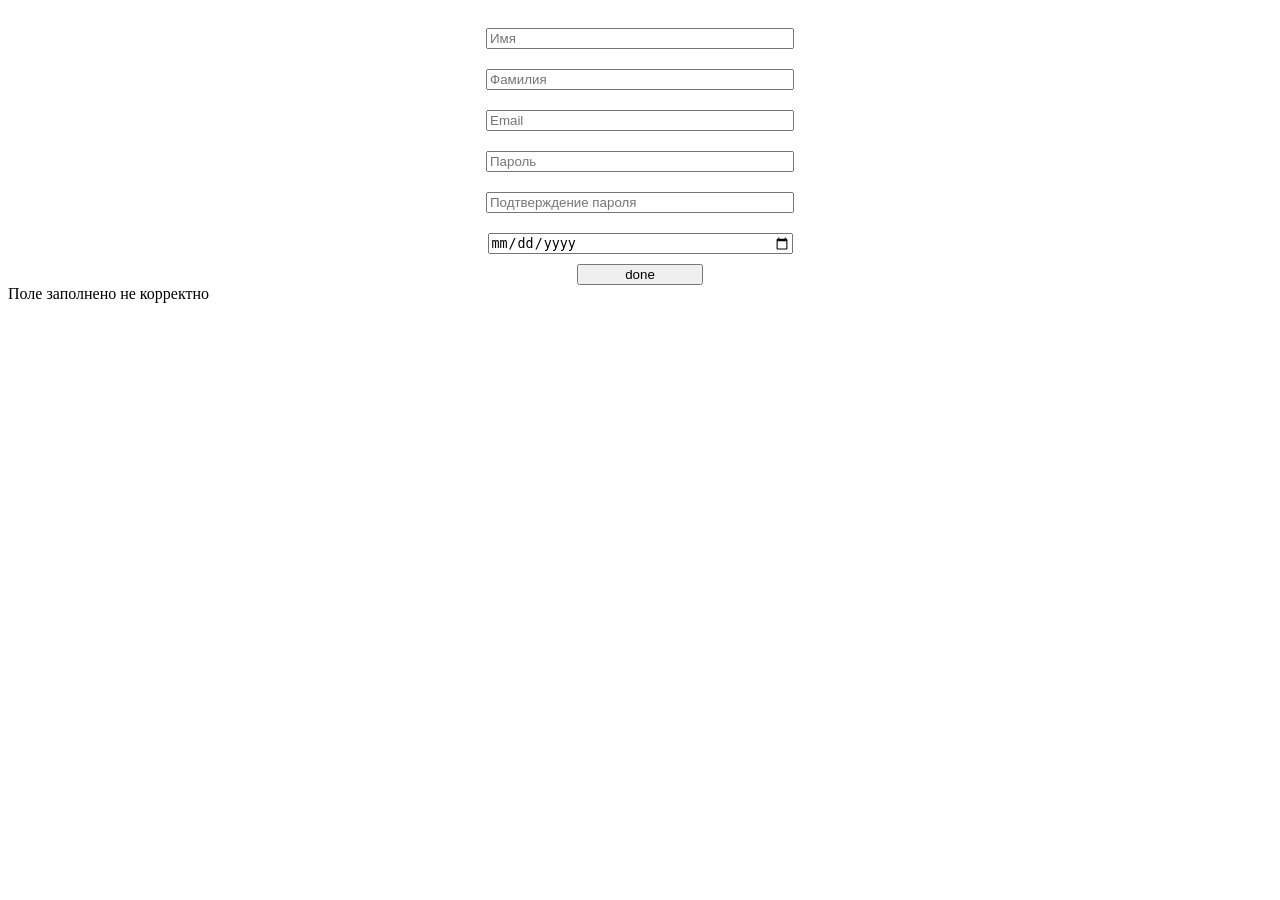
<file: input_validation/index.html>
<!DOCTYPE html>
<html lang="en">
<head>
    <meta charset="UTF-8">
    <meta http-equiv="X-UA-Compatible" content="IE=edge">
    <meta name="viewport" content="width=device-width, initial-scale=1.0">
    <link rel="stylesheet" href="style.css">
    <title>Document</title>
</head>
<body>
    <div class="input-block">

        <form class="container"> 
            <input type="text"  required name="name" placeholder="Имя"  class="input__name"></input>
            <input type="text"  required name="surname" placeholder="Фамилия" class="input__surname"></input>
            <input type="email" name="email" required placeholder="Email" class="input__email"></input>
            <input type="password" name="password" required placeholder="Пароль" class="input__pass"></input>
            <input type="password" name="checkPassword" required placeholder="Подтверждение пароля" class="input__pass-check"></input>
            <input type="date" name="dateOfBirth" required placeholder="Дата рождения" class="input__dob"></input>
            <button class="button__done">done</button>
        </form>

        <div class="error-text">
            <span class="error-text">Поле заполнено не корректно</span>
        </div>
    </div>

    <script src="script.js"></script>
</body>
</html>
</file>
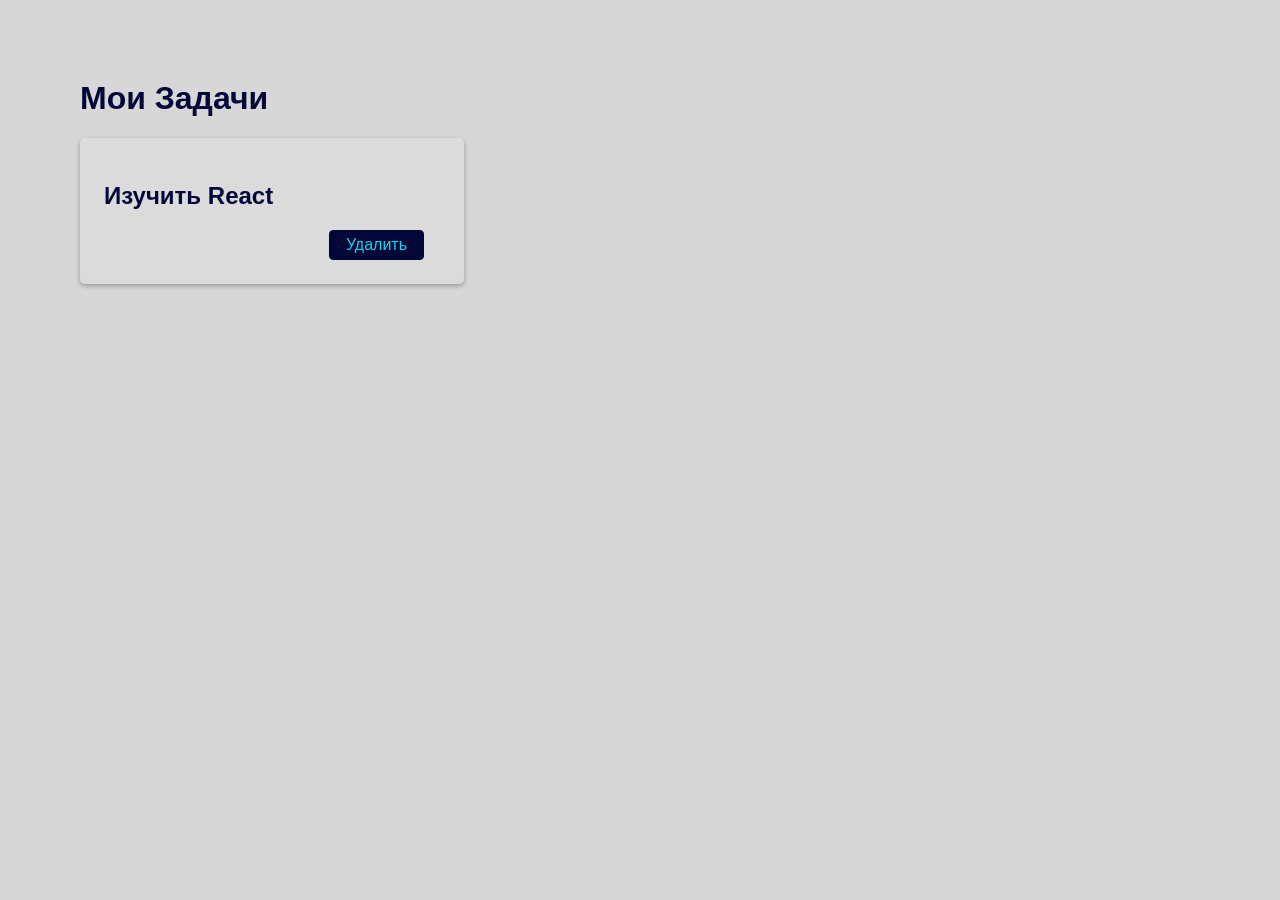
<file: React/Курсы/js-code/index.html>
<!DOCTYPE html>
<html lang="ru">

<head>
  <meta charset="UTF-8">
  <meta http-equiv="X-UA-Compatible" content="IE=edge">
  <meta name="viewport" content="width=device-width, initial-scale=1.0">
  <title>Простой JavaScript Код</title>
  <link rel="stylesheet" href="styles.css">
  <script src="script.js" defer></script>
</head>

<body>
  <h1>Мои Задачи</h1>
  <div class="card">
    <h2>Изучить React</h2>
    <div class="actions">
      <button class="btn">Удалить</button>
    </div>
  </div>
</body>

</html>
</file>
<file: input_validation/style.css>
.input__block {
    display: flex;
    justify-content: center;
}

.container {
    display: flex;
    flex-direction: column;
    align-items: center;
}

input {
    margin-top: 20px;
    width: 300px;
}

.button__done {
    margin-top: 10px;
    width: 10%;
}
</file>
<file: React/Курсы/js-code/styles.css>
* {
  box-sizing: border-box;
}

body {
  font-family: sans-serif;
  margin: 5rem;
  background-color: #d7d7d7;
}

h1, h2 {
  color: #020738;
}

.btn {
  font: inherit;
  padding: 0.3rem 1rem;
  border-radius: 4px;
  background-color: #020738;
  color: #11d3ec;
  border: 1px solid #020738;
  margin: 0 1rem;
}

.btn:hover {
  background-color: #020738d2;
  border-color: #020738d2;
}

.btn--alt {
  background-color: transparent;
  color: #020738;
}

.btn--alt:hover {
  background-color: #020738d2;
  color: rgb(219, 219, 219);
}

.card {
  background-color: rgb(219, 219, 219);
  border-radius: 5px;
  box-shadow: 0 2px 5px rgba(0, 0, 0, 0.3);
  padding: 1.5rem;
  width: 24rem;
}

.actions {
  text-align: right;
}

.modal {
  box-shadow: 0 2px 5px rgba(0, 0, 0, 0.3);
  border-radius: 7px;
  background-color: rgb(219, 219, 219);
  padding: 1.5rem;
  text-align: center;
  width: 40rem;
  z-index: 10;
  position: fixed;
  top: 20vh;
  left: calc(50% - 10rem);
}

.backdrop {
  position: fixed;
  z-index: 1;
  background-color: rgba(0, 0, 0, 0.7);
  width: 100%;
  height: 100vh;
  top: 0;
  left: 0;
}
</file>
